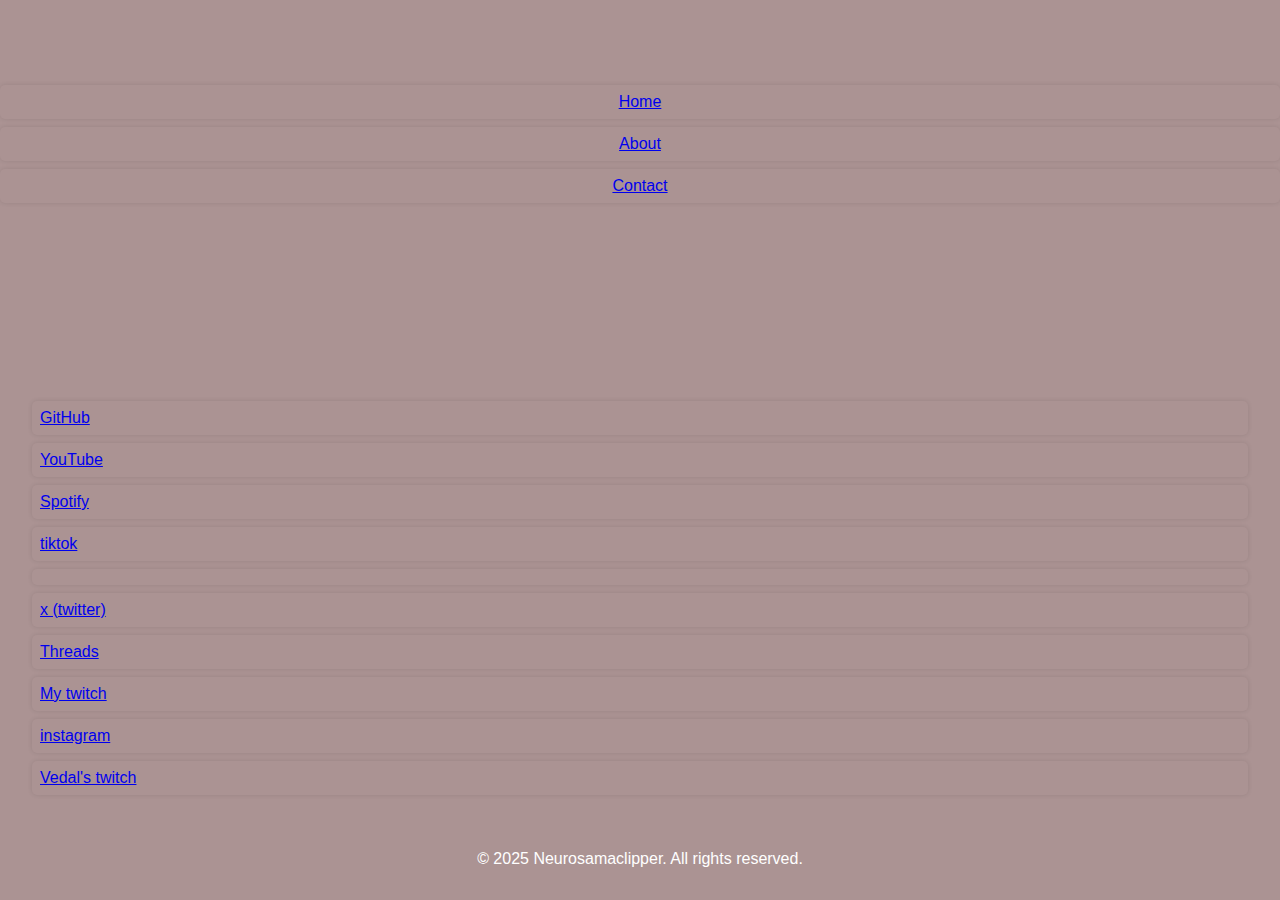
<file: index.html>
<!DOCTYPE html>
<html lang="en">
<head>
    <meta charset="UTF-8">
    <meta name="viewport" content="width=device-width, initial-scale=1.0">
    <link rel="stylesheet" href="styles.css">
</head>
<body>
    <header>
        <h1>Welcome to Neurosamaclipper's hand coded shit site</h1>
        <nav>
            <ul>
                <li><a href="index.html">Home</a></li>
                <li><a href="about.html">About</a></li>
                <li><a href="contact.html">Contact</a></li>
            </ul>
        </nav>
    </header>
    <main>
        <section id="intro">
            <h2>About me</h2>
            <p>Welcome to the official website for Neurosamaclipper.</p>
        </section>
        <section id="links">
            <h2>My Links</h2>
            <ul>
                <li><a href="https://github.com/Neurosamaclipper" target="_blank">GitHub</a></li>
                <li><a href="https://youtube.com/channel/neurosamaclipper" target="_blank">YouTube</a></li>
                <li><a href="https://open.spotify.com/user/3yky9oq3zeo1gnq9rmyh7e39k" target="_blank">Spotify</a></li>
                <li><a href="https://tiktok.com/@realneurosamaclipper" target="_blank">tiktok</a><li>
                <li><a href="https://x.com/neurosamaclips" target="_blank">x (twitter)</a></li>
                <li><a href="https://www.threads.net/@neurosamaclipper" target"_blank"> Threads</li>  
                <li><a href="http://twitch.tv/neurosamaclipper" target"_blank">My twitch</a></li>
                <li><a href="https://www.instagram.com/neurosamaclipper" target"_blank">instagram</a></li>
                <li><a href="http://twitch.tv/vedal987 target"_blank">Vedal's twitch</li>            
            </ul>
            
        </section>
    </main>
    <footer>
        <p>&copy; 2025 Neurosamaclipper. All rights reserved.</p>
    </footer>
</body>
</html>
</file>
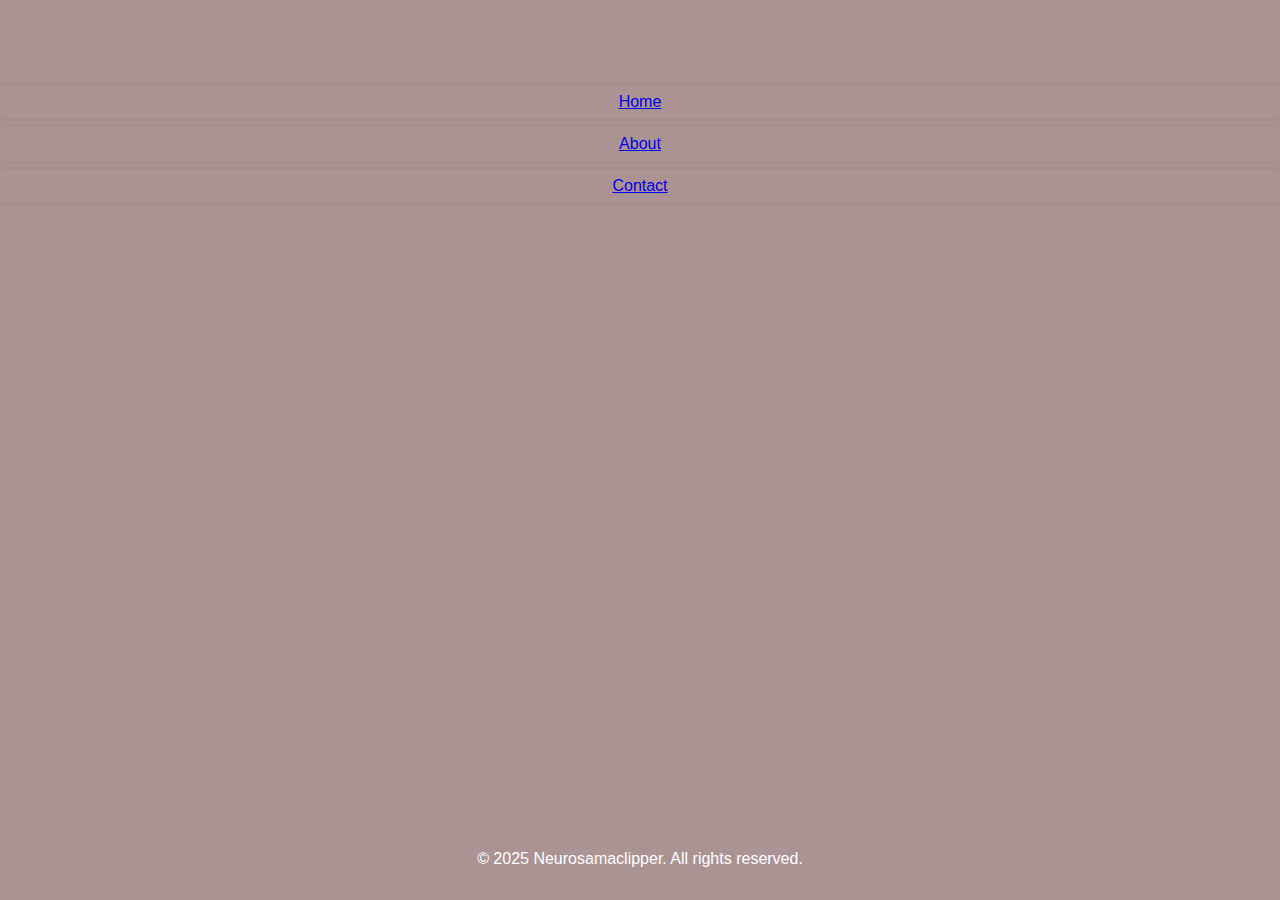
<file: about.html>
<!DOCTYPE html>
<html lang="en">
<head>
    <meta charset="UTF-8">
    <meta name="viewport" content="width=device-width, initial-scale=1.0">
    <title>About Neurosamaclipper - Coming Soon</title>
    <link rel="stylesheet" href="styles.css"> <!-- Link to your existing stylesheet -->

    <!-- Open Graph Meta Tags (optional, but good for sharing) -->
    <meta property="og:title" content="About Neurosamaclipper" />
    <meta property="og:description" content="Learn more about Neurosamaclipper - Coming Soon!" />
    <meta property="og:url" content="https://neurosamaclipper.github.io/about.html" />
    <meta property="og:type" content="website" />
</head>

<body>
    <header>
        <h1>Welcome to Neurosamaclipper's hand coded shit site</h1>
        <nav>
            <ul>
                <li><a href="index.html">Home</a></li>
                <li><a href="about.html">About</a></li>
                <li><a href="contact.html">Contact</a></li>
            </ul>
        </nav>
    </header>

    <main>
        <section id="about-content" class="container">
            <h2>About Me</h2>
            <p>This page is currently under construction. Please check back soon!</p>
            <p><strong>Coming Soon...</strong></p>
        </section>
    </main>

    <footer>
        <p>&copy; 2025 Neurosamaclipper. All rights reserved.</p>
    </footer>
</body>
</html>
</file>
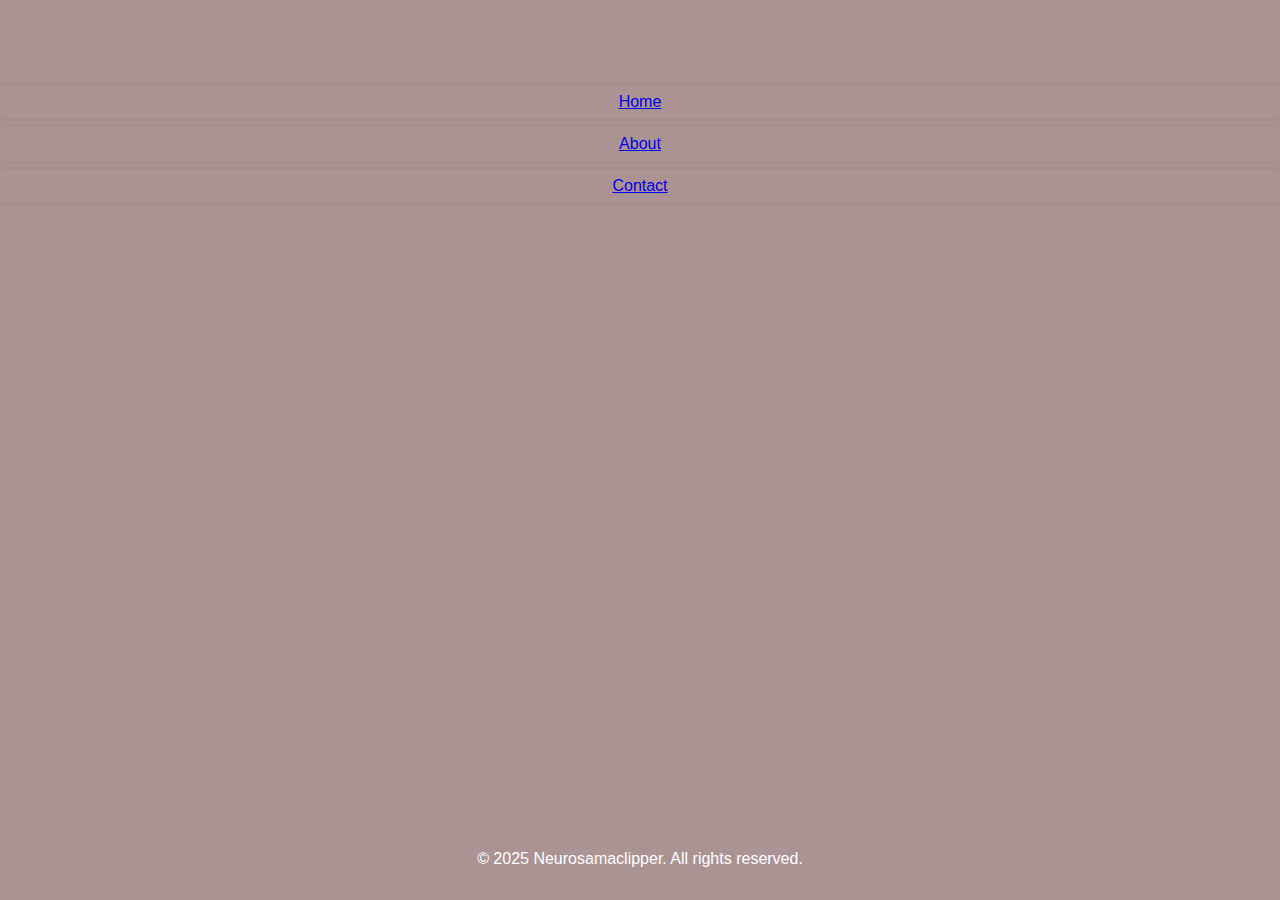
<file: contact.html>
<!DOCTYPE html>
<html lang="en">
<head>
    <meta charset="UTF-8">
    <meta name="viewport" content="width=device-width, initial-scale=1.0">
    <title>Contact me - Coming Soon</title>
    <link rel="stylesheet" href="styles.css"> 

    
    <meta property="og:title" content="About Neurosamaclipper" />
    <meta property="og:description" content="Contact Neurosamaclipper - Coming Soon!" />
    <meta property="og:url" content="https://neurosamaclipper.github.io/contact.html" />
    <meta property="og:type" content="website" />
</head>

<body>
    <header>
        <h1>All of my links</h1>
        <nav>
            <ul>
                <li><a href="index.html">Home</a></li>
                <li><a href="about.html">About</a></li>
                <li><a href="contact.html">Contact</a></li>
            </ul>
        </nav>
    </header>

    <main>
        <section id="about-content" class="container">
            <h2>Contact me</h2>
            <p>This page is currently under construction. Please check back soon!</p>
            <p><strong>Coming Soon...</strong></p>
        </section>
    </main>

    <footer>
        <p>&copy; 2025 Neurosamaclipper. All rights reserved.</p>
    </footer>
</body>
</html>
</file>
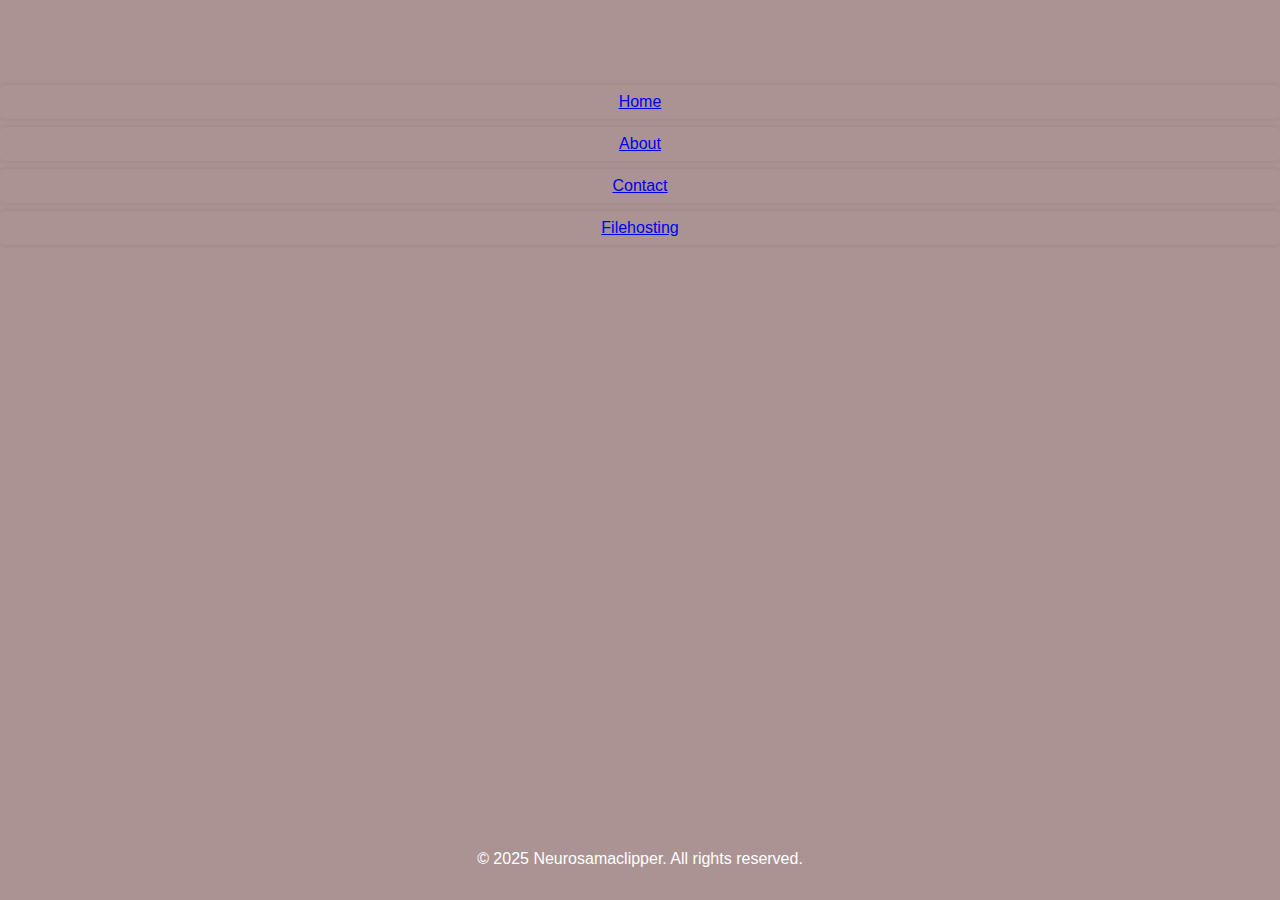
<file: Filehosting.html>
<!DOCTYPE html>
<html lang="en">
<head>
    <meta charset="UTF-8">
    <meta name="viewport" content="width=device-width, initial-scale=1.0">
    <title>images - Coming Soon</title>
    <link rel="stylesheet" href="styles.css"> 

    
    <meta property="og:title" content="filehosting " />
    <meta property="og:description" content="filehosting brought to you by Neurosamaclipper - Coming Soon!" />
    <meta property="og:url" content="https://neurosamaclipper.github.io/Filehosting.html" />
    <meta property="og:type" content="website" />
</head>

<body>
    <header>
        <h1>Welcome to Neurosamaclipper's hand coded shit site</h1>
        <nav>
            <ul>
                <li><a href="index.html">Home</a></li>
                <li><a href="about.html">About</a></li>
                <li><a href="contact.html">Contact</a></li>
               <li><a href="Filehosting.html">Filehosting</a></li>
            </ul>
        </nav>
    </header>

    <main>
        <section id="about-content" class="container">
            <h2>About Me</h2>
            <p>This page is currently under construction. Please check back soon!</p>
            <p><strong>Coming Soon...</strong></p>
        </section>
    </main>

    <footer>
        <p>&copy; 2025 Neurosamaclipper. All rights reserved.</p>
    </footer>
</body>
</html>
</file>
<file: styles.css>
body {
    font-family: Helvetica;
    margin: 0;
    padding: 0;
    background-color: #ab9393;
    color: #ab9393;
}

header {
    background-color: #ab9393;
    color: Dusty Grey;
    padding: 1em 0;
    text-align: center;
}

main {
    padding: 2em;
}

h1, h2 {
    margin: 0.5em 0;
}

ul {
    list-style: none;
    padding: 0;
}

ul li {
    background-color: #ab9393;
    margin: 0.5em 0;
    padding: 0.5em;
    border-radius: 5px;
    box-shadow: 0 0 5px rgba(0, 0, 0, 0.1);
}

footer {
    text-align: center;
    padding: 1em 0;
    background-color: #ab9393;
    color: white;
    position: fixed;
    width: 100%;
    bottom: 0;
}
</file>
